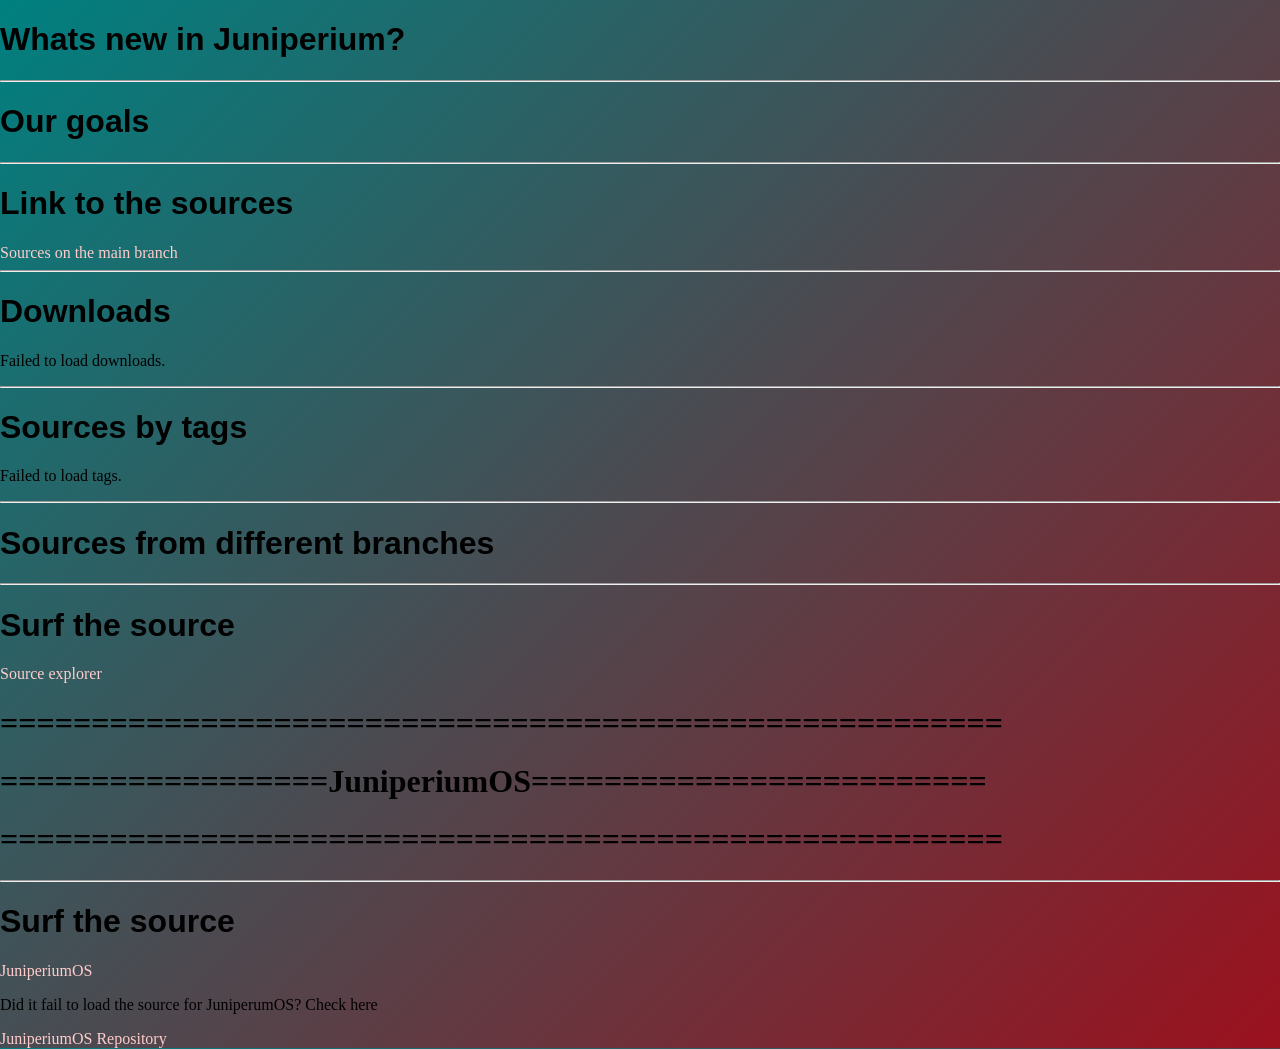
<file: index.html>
<!DOCTYPE html>
<html lang="en">
<head>
    <meta charset="UTF-8">
    <meta name="viewport" content="width=device-width, initial-scale=1.0">
    <title>Juniperium - Fast, Free, Open-Source, Great, Absoutly No AI and Yours</title>
    <link rel="stylesheet" href="style.css">
</head>
<body>

    <h1 style="font-family: 'Segoe UI', Tahoma, Geneva, Verdana, sans-serif">Whats new in Juniperium?</h1>

    <hr>
    <h1 style="font-family: 'Segoe UI', Tahoma, Geneva, Verdana, sans-serif">Our goals</h1>

    <hr>
    <h1 style="font-family: 'Segoe UI', Tahoma, Geneva, Verdana, sans-serif">Link to the sources</h1>
    
    <a href="https://github.com/GDDASH45/Juniperium">Sources on the main branch</a>

    <hr>
    <h1 style="font-family: 'Segoe UI', Tahoma, Geneva, Verdana, sans-serif">Downloads</h1>
    <div id="download-section"></div>

    <hr>
    <h1 style="font-family: 'Segoe UI', Tahoma, Geneva, Verdana, sans-serif">Sources by tags</h1>
    <div id="tags-section"></div>

    <hr>
    <h1 style="font-family: 'Segoe UI', Tahoma, Geneva, Verdana, sans-serif">Sources from different branches</h1>

    <hr>
    <h1 style="font-family: 'Segoe UI', Tahoma, Geneva, Verdana, sans-serif">Surf the source</h1>


    
    

    <a href="sources.html">Source explorer</a>

    <h1>=======================================================</h1>
    <h1>==================JuniperiumOS=========================</h1>
    <h1>=======================================================</h1>

    <hr>
    <h1 style="font-family: 'Segoe UI', Tahoma, Geneva, Verdana, sans-serif">Surf the source</h1>

    <a href="os.html">JuniperiumOS</a>
    <p>Did it fail to load the source for JuniperumOS? Check here</p>
    <a href="https://github.com/GDDASH45/JuniperiumOS">JuniperiumOS Repository</a>

    <!-- My Beautiful Gethub library -->
    <script src="gethub.js"></script>
    <script>
        // Initialize gethub
        const gh = new Gethub({
            owner: 'GDDASH45',
            repo: 'Juniperium',
            target: '#download-section',
            tagsTarget: '#tags-section'
        });

        gh.init();
        gh.initTags();
    </script>
    
</body>
</html>
</file>
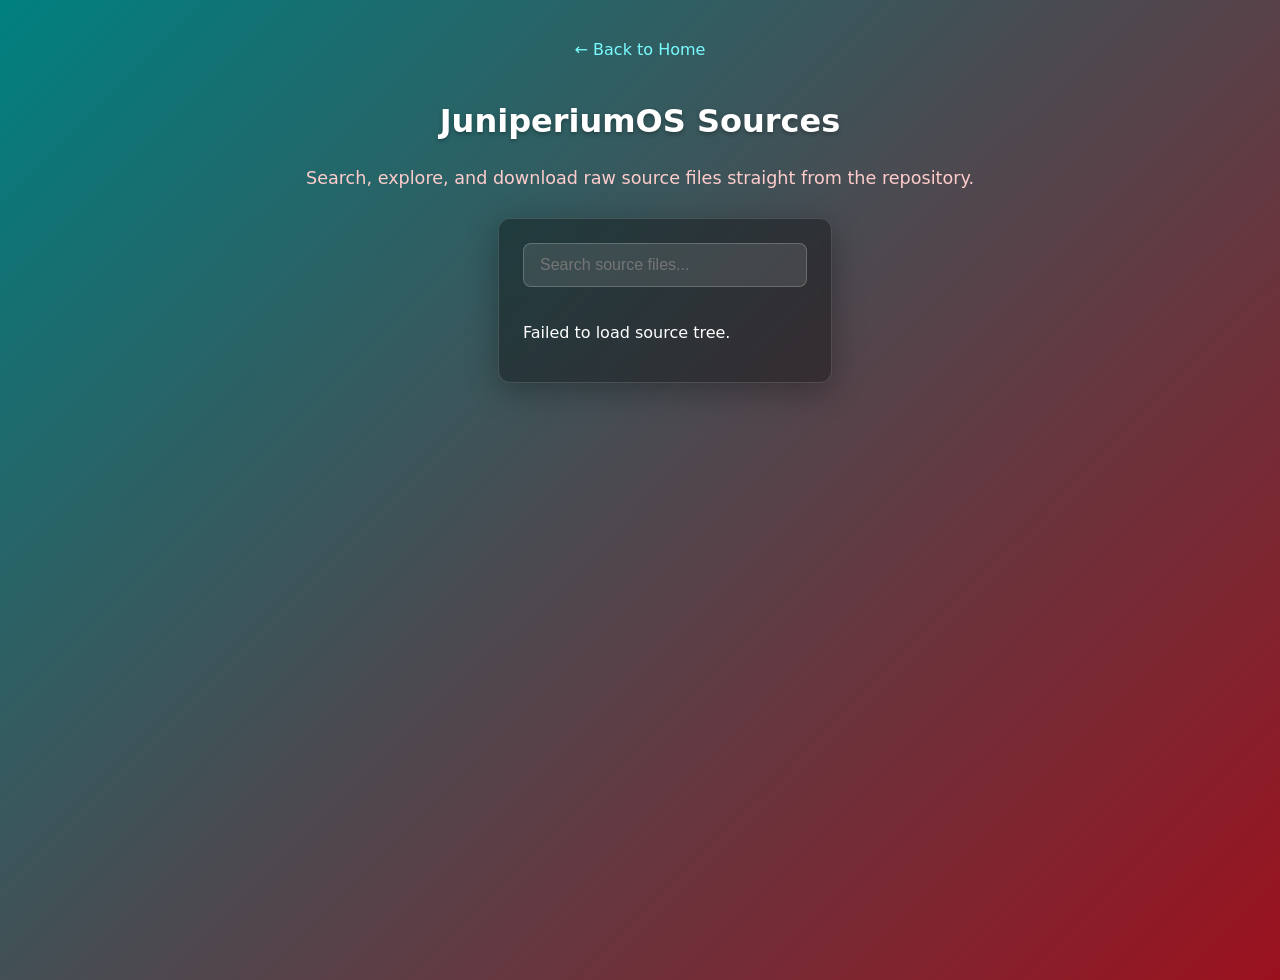
<file: os.html>
<!DOCTYPE html>
<html lang="en">
<head>
  <meta charset="UTF-8">
  <meta name="viewport" content="width=device-width, initial-scale=1.0">
  <title>JuniperiumOS - Source Explorer</title>
  <link rel="stylesheet" href="style.css">
  <style>
    /* Page Specific Theme Styles (Teal & Teto Ruby Gradient) */
    body {
      background: linear-gradient(135deg, teal, #9b111e);
      min-height: 100vh;
      margin: 0;
      font-family: system-ui, -apple-system, sans-serif;
      color: #ffffff;
      padding: 40px 20px;
      display: flex;
      flex-direction: column;
      align-items: center;
    }

    h1 {
      margin-bottom: 10px;
      text-shadow: 0 2px 4px rgba(0, 0, 0, 0.3);
    }

    p.subtitle {
      color: #ffcccc;
      margin-bottom: 30px;
      font-size: 1.1rem;
    }

    /* Navigation / Back link */
    .back-link {
      display: inline-block;
      color: #7afcff;
      text-decoration: none;
      margin-bottom: 20px;
      font-weight: 500;
      transition: color 0.2s;
    }

    .back-link:hover {
      color: #ffffff;
      text-shadow: 0 0 8px #7afcff;
    }

    /* Gethub Explorer Container Styles */
    .gethub-explorer {
      background: rgba(0, 0, 0, 0.35);
      border: 1px solid rgba(255, 255, 255, 0.15);
      border-radius: 12px;
      padding: 24px;
      width: 100%;
      max-width: 700px;
      backdrop-filter: blur(10px);
      box-shadow: 0 8px 32px rgba(0, 0, 0, 0.3);
    }

    .gethub-search-input {
      width: 100%;
      padding: 12px 16px;
      background: rgba(255, 255, 255, 0.1);
      border: 1px solid rgba(255, 255, 255, 0.2);
      border-radius: 8px;
      color: #fff;
      font-size: 1rem;
      margin-bottom: 20px;
      outline: none;
      box-sizing: border-box;
      transition: border-color 0.2s, box-shadow 0.2s;
    }

    .gethub-search-input:focus {
      border-color: #7afcff;
      box-shadow: 0 0 8px rgba(122, 252, 255, 0.3);
    }

    .gethub-file-list {
      max-height: 400px;
      overflow-y: auto;
      display: flex;
      flex-direction: column;
      gap: 8px;
      padding-right: 4px;
    }

    /* Scrollbar styling for a cleaner look */
    .gethub-file-list::-webkit-scrollbar {
      width: 6px;
    }
    .gethub-file-list::-webkit-scrollbar-thumb {
      background: rgba(255, 255, 255, 0.2);
      border-radius: 3px;
    }

    .gethub-file-item {
      display: block;
      color: #ffcccc;
      background: rgba(255, 255, 255, 0.05);
      padding: 10px 14px;
      border-radius: 6px;
      text-decoration: none;
      font-family: monospace;
      font-size: 0.95rem;
      border: 1px solid transparent;
      transition: background 0.2s, color 0.2s, border-color 0.2s;
    }

    .gethub-file-item:hover {
      background: rgba(155, 17, 30, 0.4);
      border-color: rgba(155, 17, 30, 0.6);
      color: #ffffff;
    }

    .gethub-empty {
      color: #bbb;
      text-align: center;
      font-style: italic;
    }
  </style>
</head>
<body>

  <a href="index.html" class="back-link">&larr; Back to Home</a>
  
  <h1>JuniperiumOS Sources</h1>
  <p class="subtitle">Search, explore, and download raw source files straight from the repository.</p>

  <!-- This is where gethub will inject the search input and file explorer -->
  <div id="juniperium-explorer"></div>

  <!-- Load your gethub library -->
  <script src="gethub.js"></script>
  <script>
    // Initialize gethub explorer for JuniperiumOS
    const gh = new Gethub({
      owner: 'GDDASH45', // Replace with your actual GitHub username
      repo: 'JuniperiumOS'
    });

    gh.initExplorer({
      target: '#juniperium-explorer',
      branch: 'main' // Change to 'master' if your main branch is named master
    });
  </script>
</body>
</html>
</file>
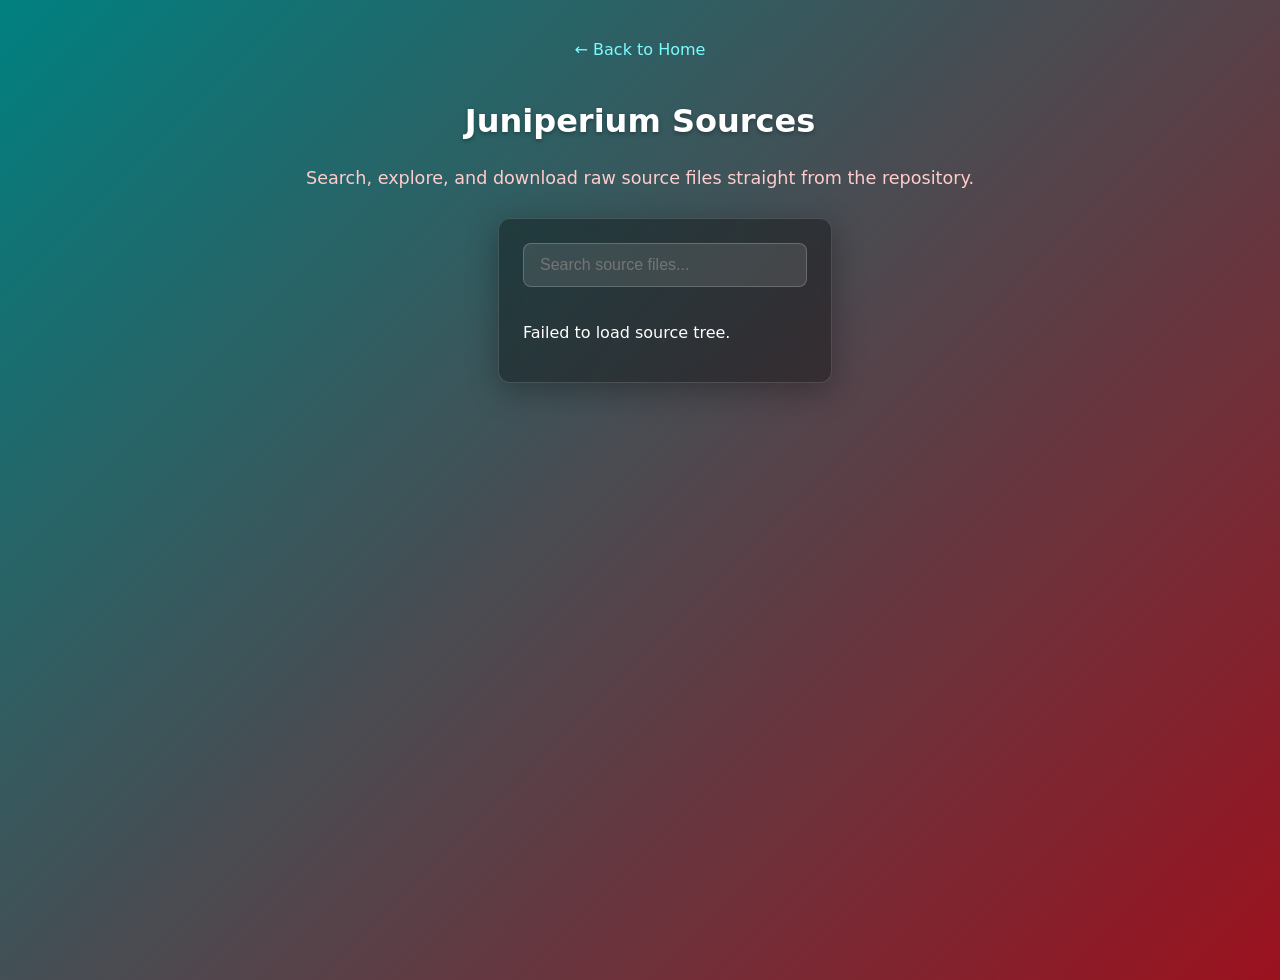
<file: sources.html>
<!DOCTYPE html>
<html lang="en">
<head>
  <meta charset="UTF-8">
  <meta name="viewport" content="width=device-width, initial-scale=1.0">
  <title>Juniperium - Source Explorer</title>
  <link rel="stylesheet" href="style.css">
  <style>
    /* Page Specific Theme Styles (Teal & Teto Ruby Gradient) */
    body {
      background: linear-gradient(135deg, teal, #9b111e);
      min-height: 100vh;
      margin: 0;
      font-family: system-ui, -apple-system, sans-serif;
      color: #ffffff;
      padding: 40px 20px;
      display: flex;
      flex-direction: column;
      align-items: center;
    }

    h1 {
      margin-bottom: 10px;
      text-shadow: 0 2px 4px rgba(0, 0, 0, 0.3);
    }

    p.subtitle {
      color: #ffcccc;
      margin-bottom: 30px;
      font-size: 1.1rem;
    }

    /* Navigation / Back link */
    .back-link {
      display: inline-block;
      color: #7afcff;
      text-decoration: none;
      margin-bottom: 20px;
      font-weight: 500;
      transition: color 0.2s;
    }

    .back-link:hover {
      color: #ffffff;
      text-shadow: 0 0 8px #7afcff;
    }

    /* Gethub Explorer Container Styles */
    .gethub-explorer {
      background: rgba(0, 0, 0, 0.35);
      border: 1px solid rgba(255, 255, 255, 0.15);
      border-radius: 12px;
      padding: 24px;
      width: 100%;
      max-width: 700px;
      backdrop-filter: blur(10px);
      box-shadow: 0 8px 32px rgba(0, 0, 0, 0.3);
    }

    .gethub-search-input {
      width: 100%;
      padding: 12px 16px;
      background: rgba(255, 255, 255, 0.1);
      border: 1px solid rgba(255, 255, 255, 0.2);
      border-radius: 8px;
      color: #fff;
      font-size: 1rem;
      margin-bottom: 20px;
      outline: none;
      box-sizing: border-box;
      transition: border-color 0.2s, box-shadow 0.2s;
    }

    .gethub-search-input:focus {
      border-color: #7afcff;
      box-shadow: 0 0 8px rgba(122, 252, 255, 0.3);
    }

    .gethub-file-list {
      max-height: 400px;
      overflow-y: auto;
      display: flex;
      flex-direction: column;
      gap: 8px;
      padding-right: 4px;
    }

    /* Scrollbar styling for a cleaner look */
    .gethub-file-list::-webkit-scrollbar {
      width: 6px;
    }
    .gethub-file-list::-webkit-scrollbar-thumb {
      background: rgba(255, 255, 255, 0.2);
      border-radius: 3px;
    }

    .gethub-file-item {
      display: block;
      color: #ffcccc;
      background: rgba(255, 255, 255, 0.05);
      padding: 10px 14px;
      border-radius: 6px;
      text-decoration: none;
      font-family: monospace;
      font-size: 0.95rem;
      border: 1px solid transparent;
      transition: background 0.2s, color 0.2s, border-color 0.2s;
    }

    .gethub-file-item:hover {
      background: rgba(155, 17, 30, 0.4);
      border-color: rgba(155, 17, 30, 0.6);
      color: #ffffff;
    }

    .gethub-empty {
      color: #bbb;
      text-align: center;
      font-style: italic;
    }
  </style>
</head>
<body>

  <a href="index.html" class="back-link">&larr; Back to Home</a>
  
  <h1>Juniperium Sources</h1>
  <p class="subtitle">Search, explore, and download raw source files straight from the repository.</p>

  <!-- This is where gethub will inject the search input and file explorer -->
  <div id="juniperium-explorer"></div>

  <!-- Load your gethub library -->
  <script src="gethub.js"></script>
  <script>
    // Initialize gethub explorer for Juniperium
    const gh = new Gethub({
      owner: 'GDDASH45', // Replace with your actual GitHub username
      repo: 'Juniperium'
    });

    gh.initExplorer({
      target: '#juniperium-explorer',
      branch: 'main' // Change to 'master' if your main branch is named master
    });
  </script>
</body>
</html>
</file>
<file: style.css>
body {
  /* Smooth diagonal gradient from teal to Teto ruby */
  background: linear-gradient(135deg, teal, #9b111e);
  
  /* Ensures the gradient covers the entire height of the viewport */
  min-height: 100vh;
  margin: 0;
}

a {
  color: #ffcccc; /* Soft pastel red/pink tint that matches the ruby theme */
  text-decoration: none;
  position: relative;
  padding-bottom: 2px;
  transition: color 0.2s ease;
}

/* Creates the hidden underline */
a::after {
  content: '';
  position: absolute;
  width: 0;
  height: 2px;
  bottom: 0;
  left: 0;
  background-color: teal; /* Contrasts nicely over dark areas */
  transition: width 0.3s ease;
}

a:hover {
  color: #ffffff;
}

a:hover::after {
  width: 100%;
}

.gethub-link {
  display: inline-block;
  color: #ffffff;
  background: rgba(255, 255, 255, 0.1);
  padding: 8px 16px;
  margin: 6px 0;
  border-radius: 6px;
  text-decoration: none;
  font-weight: 500;
  border: 1px solid rgba(255, 255, 255, 0.2);
  transition: all 0.2s ease;
}

.gethub-link:hover {
  background: rgba(255, 255, 255, 0.25);
  box-shadow: 0 0 10px rgba(122, 252, 255, 0.4);
}

.gethub-tag-link {
  display: inline-block;
  color: #ffcccc;
  background: rgba(155, 17, 30, 0.2); /* Ruby-tinted background */
  padding: 8px 16px;
  margin: 6px 0;
  border-radius: 6px;
  text-decoration: none;
  font-weight: 500;
  border: 1px solid rgba(155, 17, 30, 0.4);
  transition: all 0.2s ease;
}

.gethub-tag-link:hover {
  background: rgba(155, 17, 30, 0.4);
  box-shadow: 0 0 10px rgba(155, 17, 30, 0.6);
  color: #ffffff;
}
</file>
